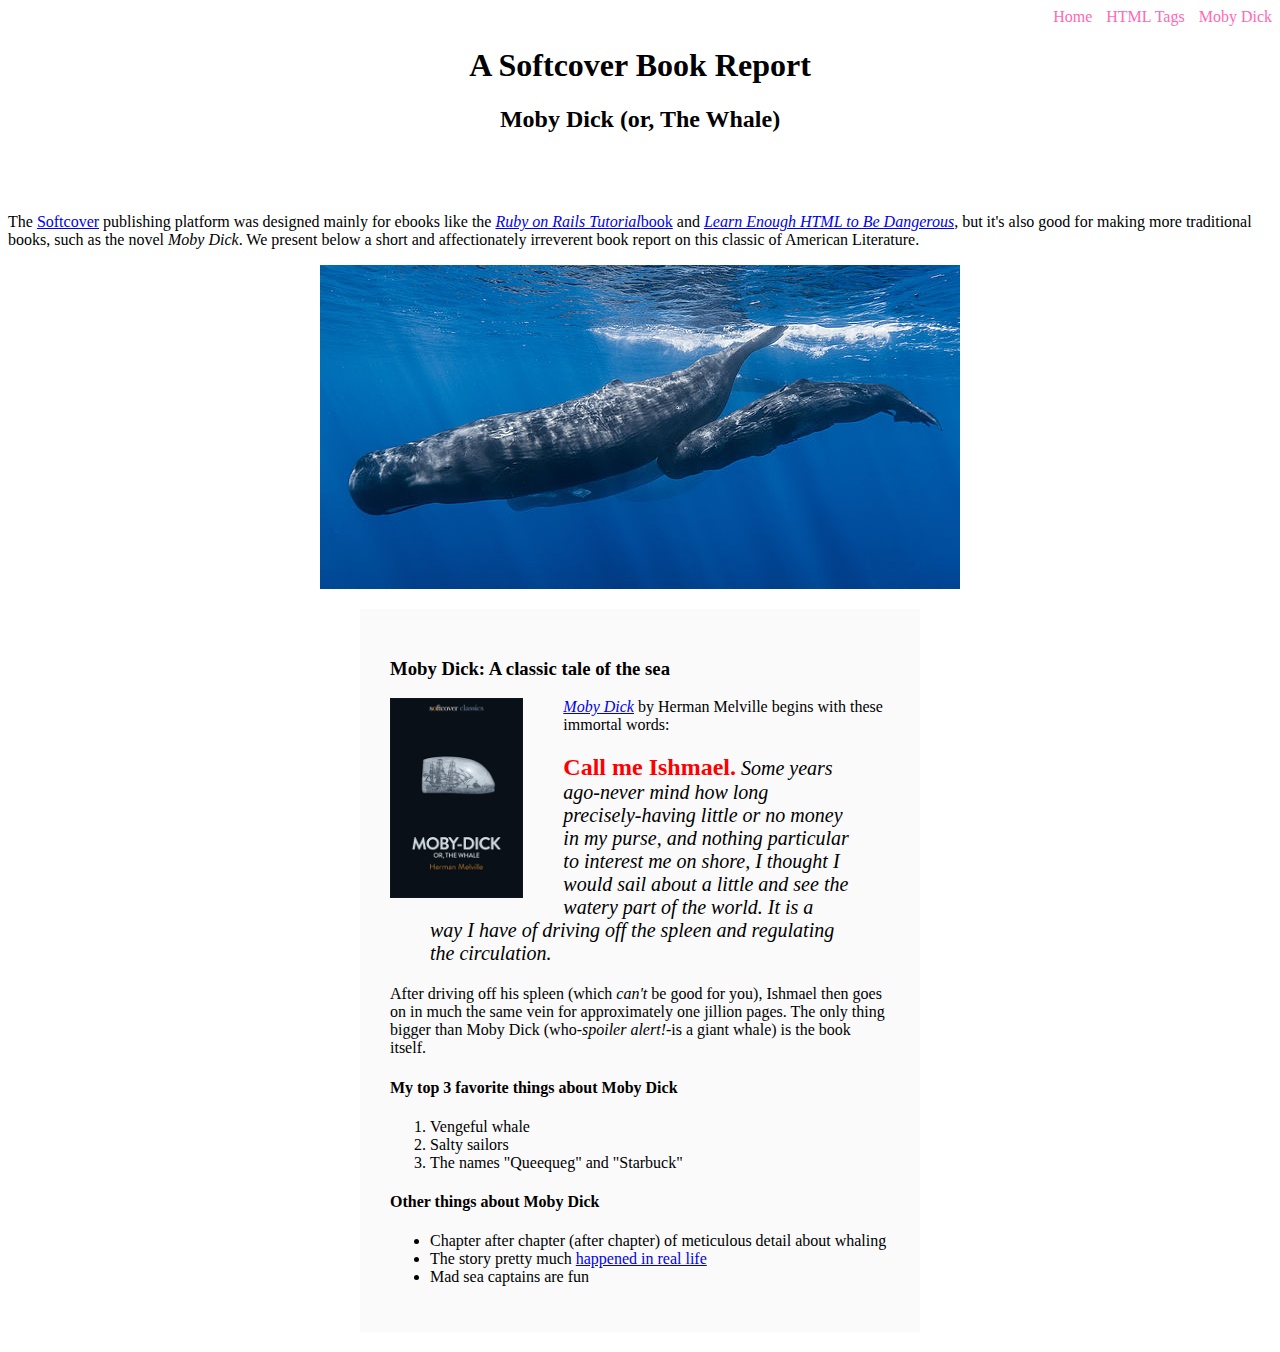
<file: moby_dick.html>
<!DOCTYPE html>
<html lang="en">
	<head>
		<title>Moby Dick</title>
		<meta charset="utf-8">
		<link rel="stylesheet" href="css/main.css">
	</head>
	<body>
		<div id="main-nav" class="nav-menu">
			<a href="index.html" id="link-style">Home</a>
			<a href="tags.html" class="nav-spacing">HTML Tags</a>
			<a href="moby_dick.hmtl" class="nav-spacing">Moby Dick</a>	
		</div>

		<header style="text-align: center; margin: 0 0 80px;">
			<h1 style="text-align: center;">A Softcover Book Report</h1>
			<h2 style="text-align: center;">Moby Dick (or, The Whale)</h2>
		</header>
		<div>
			<p>
				The <a href="https://www.softcover.io/">Softcover</a> publishing platform was designed mainly
				for ebooks like the <a href="https://railstutorial.org/book"><em>Ruby on Rails Tutorial</em>book</a>
				and <a href="https://learnenough.com/html"><em>Learn Enough HTML to Be Dangerous</em></a>, but it's
				also good for making more traditional books, such as the novel <em>Moby Dick</em>. We present below a 
				short and affectionately irreverent book report on this classic of American Literature.
			</p>
		</div>
		<a href="https://commons.wikimedia.org/wiki/File:Sperm_whale_pod.jpg">
			<img src="images/sperm_whales.jpg" alt="Sperm Whales" id="center-image">
		</a>

		<div style="width: 500px; margin: 20px auto; padding: 30px; background-color: #fafafa;">
			<h3>Moby Dick: A classic tale of the sea</h3>

			<a href="https://www.softcover.io/read/6070fb03/moby-dick" target="_blank" rel="noopener">
				<img src="images/moby_dick.png" alt="Moby Dick" height="200px" style="float: left; margin: 0 40px 0 0;">
			</a>

			<p>
				<a href="https://www.softcover.io/read/6070fb03/moby-dick" target="_blank" rel="noopener"><em>Moby Dick</em></a>
				by Herman Melville begins with these immortal words:
			</p>

			<blockquote style="font-style: italic; font-size: 20px;">
				<p>
					<span style="font-style: normal; font-size: 24px; font-weight: bold; color: #ff0000;">Call me Ishmael.</span> Some years ago-never mind how long precisely-having little or no money in my purse,
					and nothing particular to interest me on shore, I thought I would sail about a little and see the watery part of the
					world. It is a way I have of driving off the spleen and regulating the circulation.
				</p>
			</blockquote>

			<p>
				After driving off his spleen (which <em>can't</em> be good for you), Ishmael then goes on in much the same vein for
				approximately one jillion pages. The only thing bigger than Moby Dick (who-<em>spoiler alert!</em>-is a giant whale)
				is the book itself.
			</p>

			<h4>My top 3 favorite things about Moby Dick</h4>

		<ol>
			<li>Vengeful whale</li>
			<li>Salty sailors</li>
			<li>The names "Queequeg" and "Starbuck"</li>
		</ol>

		<h4>Other things about Moby Dick</h4>

		<ul>
			<li>
				Chapter after chapter (after chapter) of meticulous detail about whaling
			</li>
			<li>
				The story pretty much <a href="https://en.wikipedia.org/wiki/Essex_(whaleship)" target="_blank" rel="noopener">
				happened in real life</a>
			</li>
			<li>Mad sea captains are fun</li>
		</ul>
		</div>	
	</body>
</html>
</file>
<file: css/main.css>
.nav-menu {
    text-align: right;
}

.nav-spacing{
    margin: 0 0 0 10px;
    text-decoration: none;
    color: hotpink;
}

#link-style {
    text-decoration: none;
    color: hotpink;
}

.image-link {
    text-decoration: none;
}

#center-image {
    display: block;
    margin: 0 auto;
}
</file>
